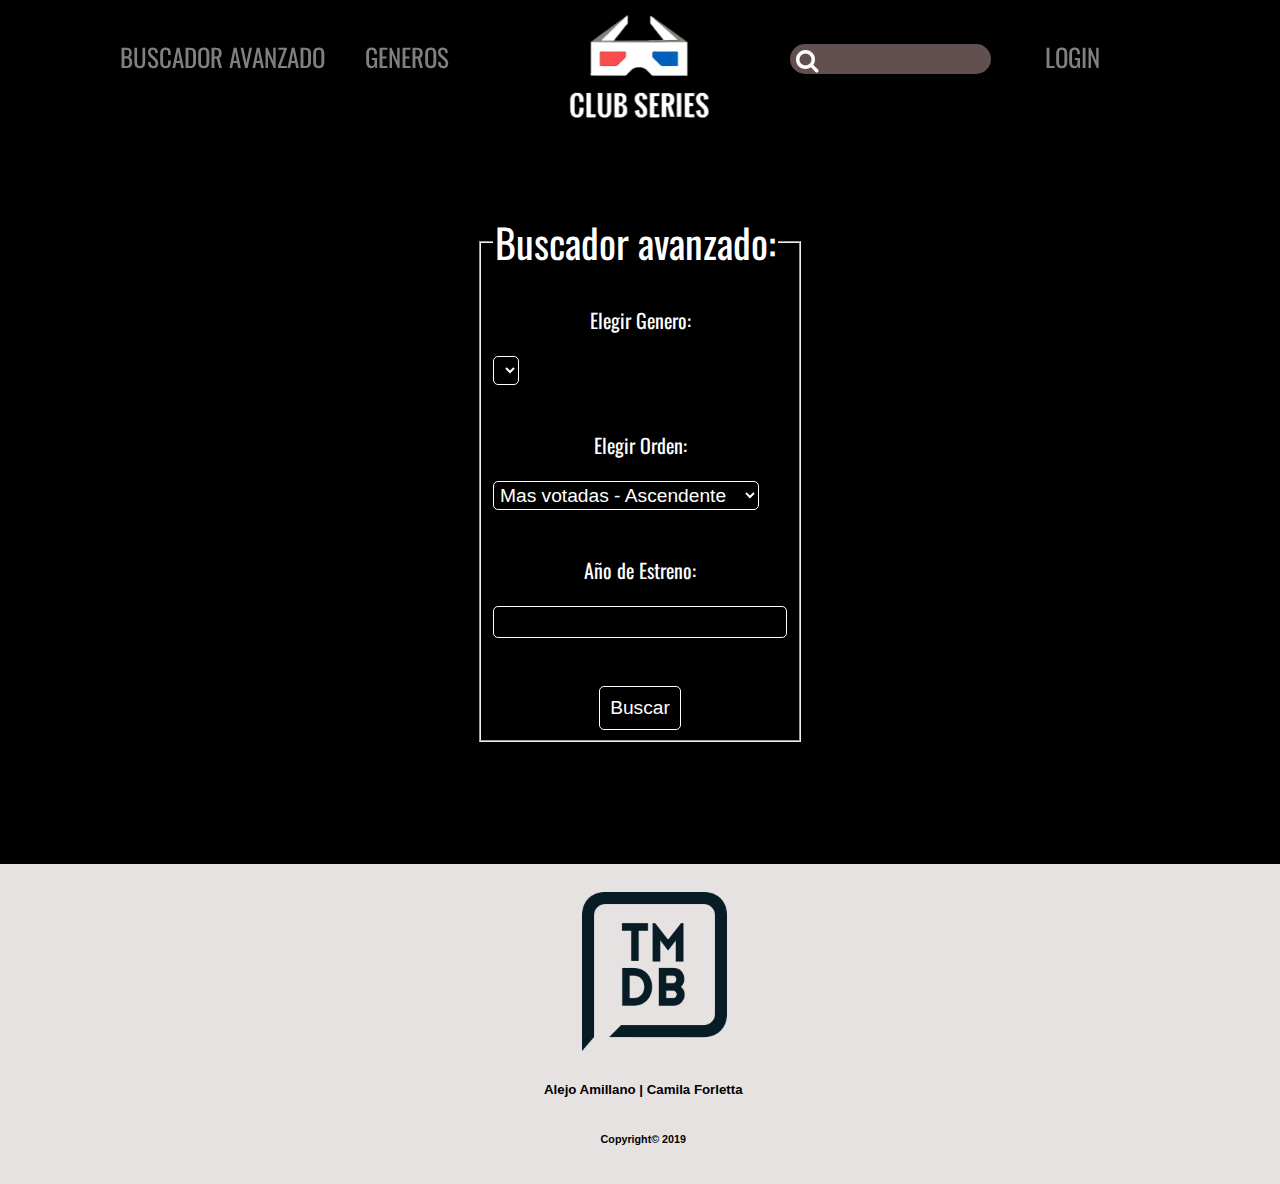
<file: buscadoravanzado.html>
<!DOCTYPE html>
<html lang="en" dir="ltr">
  <head>
    <meta charset="utf-8">
      <meta name="viewport" content="width=device-width, initial-scale=1">
    <title>Buscador avanzado</title>
    <link rel="stylesheet" href="css/footer.css">
    <link rel="stylesheet" href="css/buscadoravanzado.css">
    <link rel="stylesheet" href="css/navBar.css">
    <link rel="stylesheet" href="https://cdnjs.cloudflare.com/ajax/libs/font-awesome/4.7.0/css/font-awesome.min.css">
    <link href="https://fonts.googleapis.com/css?family=Oswald:400&display=swap" rel="stylesheet">
  </head>
  <body>

    <header class="header">
      <div id="main_menu">
        <div class="logo">
            <a href="index.html"><img src="img/logo.png" width="50%" alt=""> </a>
        </div>
        <div class="inner_main_menu">
          <ul>
            <li><a href="buscadoravanzado.html">BUSCADOR AVANZADO</a> </li>
            <li>
              <a href="#">GENEROS</a>
              <div id="genres-list">
              </div>
            </li>
            <li class="search_bar">
              <form class="buscador" action="resultadosdelbuscador.html" method="get">
                <button class="btn"><i class="fa fa-search"></i></button>
                 <input id="buscador" type="text" name="" value="" required></form></li>


            <li><a href="login.html">LOGIN</a> </li>
          </ul>
        </div>
      </div>
    </header>

<main class="main-buscadoravanzado">
  <!-- COMIENZA BUSCADOR -->
  <br><br><br><br><br>

    <form id="form" method="get" action="resultadosdelbuscadoravanzado.html">
      <fieldset>
        <legend>Buscador avanzado:</legend><br><br>
           <div>
             <label>Elegir Genero: </label><br>
             <select name="genre" id="selectGenre">
<!-- lo trae el js -->
             </select>
           </div><br><br>
           <div>

             <label>Elegir Orden: </label><br>
             <select name="order" id="selectOrder">
               <option value="vote_average.asc">Mas votadas - Ascendente</option>
               <option value="vote_average.desc">Mas votadas - Descendente</option>
               <option value="first_air_date.asc">Lanzamiento - Ascendente</option>
               <option value="first_air_date.desc">Lanzamiento - Descendente</option>
               <option value="popularity.asc">Popularidad - Ascendente</option>
               <option value="popularity.desc">Popularidad - Descendente</option>
             </select>
           </div><br><br>

           <div>
             <label>Año de Estreno:</label><br>
             <input type="text" name="date_release" id="inputYear">
           </div><br><br>
          <article id="formulario"><button class="formulario" type="submit" name="button">Buscar</button></article>
          </fieldset>
         </form>


</main>
  <br><br><br><br><br><br><br><br><br><br><br><br><br>
  <footer class="footer">

  <div id="low_menu2">
    <div class="logo2">
      <img width="70%" src="img/logoTMBDblue.png" alt="">
    </div>
  <div class="nombresIntegrantes"><h5>
        Alejo Amillano | Camila Forletta </h5><h6>Copyright© 2019</h6>
      </div>
    </footer>
<script type="text/javascript" src="js/buscadoravanzado.js"></script>
<script src="js/navBar.js" charset="utf-8"></script>
  </body>
</html>
<!-- formulario con tres cosas desplegable que muestre generos campo con año de estreno y otro campo para orden de los resultado -->
</file>
<file: css/footer.css>
#low_menu2{
 position: absolute;
  width: 100%;
  background-color: #E7E2E2;
  height: 320px;
  font-family: 'Open Sans', sans-serif;
}

.logo2{
 position: absolute;
 left: 43%;
 text-align: center;
 top: 9%;
}
.nombresIntegrantes h6,
.nombresIntegrantes h5{
 color: black;
}

.nombresIntegrantes{
  text-align: center;
  position: absolute;
  left: 42.5%;
  top: 60%;
}

@media only screen and (min-device-width : 320px) and (max-device-width : 768px) {
.logo2{
  position: absolute;
  left: 26%;
  text-align: center;
  top: 9%;
}
.nombresIntegrantes{
  text-align: center;
    position: absolute;
    left: 25%;
    top: 60%;
}
}
</file>
<file: css/buscadoravanzado.css>
*{box-sizing:border-box;}
body{
  font-family: 'Oswald', sans-serif;
  line-height: 1.5em;
  background-color: black;
  color:white;
  margin: 0 auto;
}
#form{
  display: flex;
  flex-direction: column;
  flex-wrap: nowrap;
  justify-content: center;
}
label{
  display: flex;
  position: absolute;
  flex-wrap: wrap;
  flex-direction: column;
  justify-content: center;
}
 .main-buscadoravanzado{
  width:100%;
  display: flex;
  flex-wrap: wrap;
  justify-content:center;
  padding: 20px;
  position: relative;
  top:210px;
}

legend{
  font-size: 40px;
}
label{
  font-size: 20px;
  position: relative;
  display: flex;
  flex-wrap: wrap;
  align-items: center;

}
#inputYear{
  font-size: 140%;
  border-radius: 5px;
  position: relative;
  background-color: black;
  border: solid 1px white;
  color: white;
  padding: 2px;
}
#formulario{
 width: 100%;
 position: relative;
 display: flex;
 flex-wrap: wrap;
 justify-content: center;
}
.formulario{
  font-size: 120%;
  border: solid 1px white;
  color: white;
  background-color: black;
  padding: 10px;
  border-radius: 5px;
}
#selectGenre{
  font-size: 120%;
  border-radius: 5px;
  position: relative;
  background-color: black;
  border: solid 1px white;
  color: white;
  padding: 2px;
}
#selectOrder{
  font-size: 120%;
  border-radius: 5px;
  position: relative;
  background-color: black;
  border: solid 1px white;
  color: white;
  padding: 2px;
}

/*tablet*/
@media (min-width:451px) and (max-width: 750px) {
  legend{
  font-size: 20px;
  }

  }

}
/*mobile*/
@media (min-width:100px) and (max-width:450px){
legend{
  font-size: 15px;
}
}
</file>
<file: css/navBar.css>
*{box-sizing: border-box;}

#main_menu{
  width: 100%;
  position: fixed;
  z-index: 1;
  font-family: 'Oswald', sans-serif;
  height: 134px;
}
.logo{
  width: 300px;
  height: 300px;
  position: absolute;
  left: 49.9%;
  top: 0;
  content: "";
  margin-left: -150px;
  text-align: center;
}

.inner_main_menu{
  margin: 0 auto;
  width: 1170px;
}
.inner_main_menu ul{
  padding: 45px;
  list-style: none;
  margin: 0;
  text-align: right;
  position: relative;
  top: -10px;
}
.inner_main_menu li{
  float: none;
  display: inline-block;
  position: relative;
}
.inner_main_menu li:nth-child(1){
  float: left;
}
.inner_main_menu li:nth-child(2){
  float: left;

}
.inner_main_menu li:nth-child(3){
  padding-right: 30px;
}
.inner_main_menu li:nth-child(4){
  padding-right: 60px;
}

.inner_main_menu li a{
  color: grey;
  font-size: 25px;
  text-transform: uppercase;
  text-decoration: none;
  display: block;
  padding: 10px 20px;
}

.inner_main_menu ul li a:hover{
  color: white;
}

.inner_main_menu ul li ul{
  position: absolute;
  top: 40px;
  left: 0;
  width: 100px;
  background-color: rgba(0, 0, 0, 0.8);
  padding: 0;
}
.inner_main_menu ul li ul{
  position: absolute;
  top: 40px;
  left: -99999px;
  width: 200px;
  background-color: rgba(0, 0, 0, 0.8);
  padding: 0;
}

.inner_main_menu ul li:hover ul{
  left: 0;
}
.inner_main_menu ul li ul li{
  float: left;
}

.inner_main_menu ul li ul li ul{
  top: 0;
  left: -9999px;
}
.inner_main_menu ul li:hover ul li ul{
  top: 0;
  left: -9999px;
}

.inner_main_menu ul li ul li:hover ul{
  top: 0;
  left: 100px;
}

.inner_main_menu ul li:hover #genres-list {
  display: flex;
  flex-wrap: wrap;
}

#genres-list {
  display: none;
  position: absolute;
  list-style: none;
  padding: 0;
  margin: 0;
  width: 360px;
}

#genres-list div {
  background-color: black;
  padding: 10px 30px;
  width: 50%;
  border: solid 1px white;
}

#genres-list div a {
  font-size: 18px;
  color: white;
  display: block;
  text-align: center;
  padding: 0;
}

.search_bar input{
  background-color: rgba(140,114,114,0.7);
  width: 95%;
  border-radius: 30px;
  height: 35%;
  border: none;
  padding: 10px 0px 5px 35px;
  box-sizing: border-box;
  top: 10px;
  color: #fff;
  outline: none;
  position: relative;
  top: -2px;
}

.btn{
  background-color: transparent;
  border: none;
  position: absolute;
  font-size: 24px;
  cursor: pointer;
  z-index: 2;
  color: white;
}

.slicknav_menu{
font-size: 16px;
background:  rgba(0, 0, 0, 0.8);
padding: 5px;
position: fixed;
right: 0;
z-index: 3;
width: 100%;
display: none;
}

.slicknav_menu ul{
  background: rgba(0, 0, 0, 0.8);
  width: 80%;
}

@media only screen and (min-device-width : 320px) and (max-device-width : 768px) {
.slicknav_menu{
  display: block;
}
.inner_main_menu{
  display: none;
}
}
</file>
